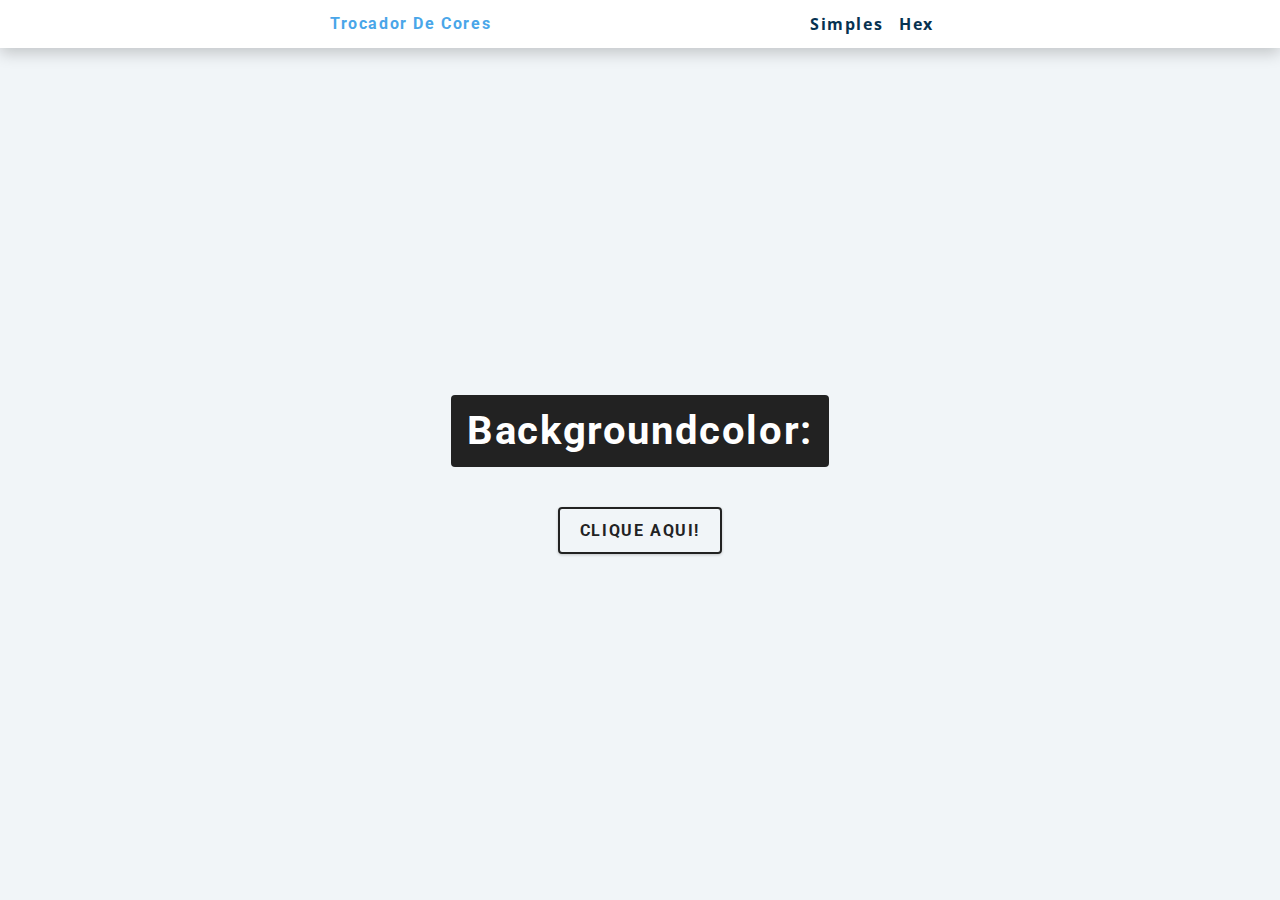
<file: P1/index.html>
<!DOCTYPE html>
<html lang="pt-BR">
<head>
    <meta charset="UTF-8">
    <meta name="viewport" content="width=device-width, initial-scale=1.0">
    <link rel="stylesheet" href="assets/css/style.css">
    <title>Trocador de Cores - Simples</title>
</head>
<body>
    <nav>
        <div class="nav-center">
            <h4>Trocador de Cores</h4>
            <ul class="nav-links">
                <li>
                    <a href="index.html">Simples</a>
                </li>
                <li>
                    <a href="hex.html">Hex</a>
                </li>
            </ul>
        </div>
    </nav>
    <main>
        <div class="container">
            <h2>backgroundcolor: <span class="color"></span> <div id="f1f5f8"></div></h2>
            <button class="btn btn-hero" id="btn">Clique Aqui!</button>
        </div>
    </main>
</body>
<script src="assets/js/index.js"></script>
</html>
</file>
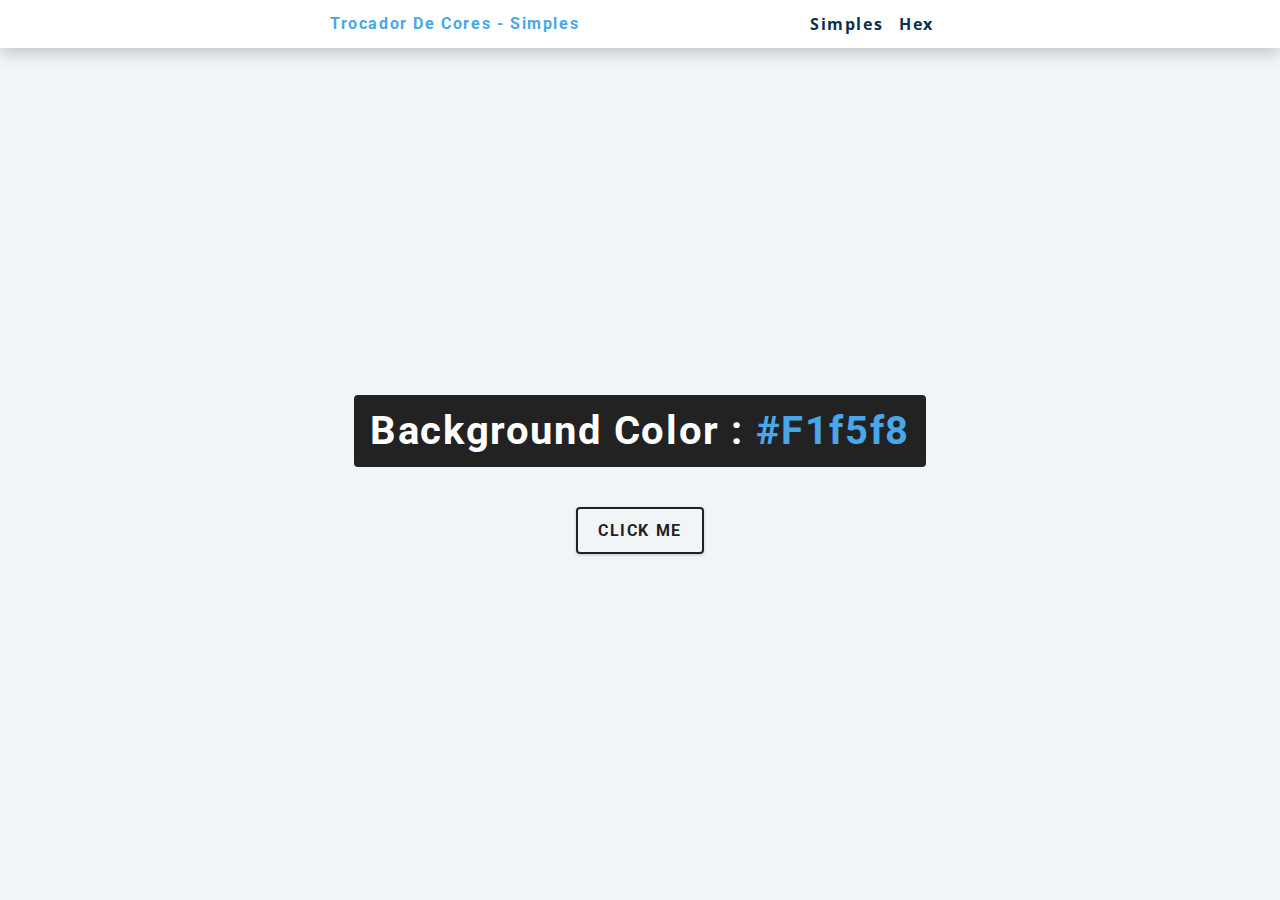
<file: P1/hex.html>
<!DOCTYPE html>
<html lang="pt-BR">
<head>
    <meta charset="UTF-8">
    <meta name="viewport" content="width=device-width, initial-scale=1.0">
    <link rel="stylesheet" href="assets/css/style.css">
    <title>Trocador de Cores - Simples</title>
</head>
<body>
    <nav>
        <div class="nav-center">
          <h4>Trocador de Cores - Simples</h4>
          <ul class="nav-links">
            <li><a href="index.html">Simples</a></li>
            <li><a href="hex.html">Hex</a></li>
          </ul>
        </div>
    </nav>

    <main>
        <div class="container">
          <h2>background color : <span class="color">#f1f5f8</span></h2>
          <button class="btn btn-hero" id="btn">click me</button>
        </div>
    </main>

</body>
<script src="assets/js/hex.js"></script>
</html>
</file>
<file: P1/assets/css/style.css>
@charset "UTF-8";

/*FONTE*/
@import url("https://fonts.googleapis.com/css?family=Open+Sans|Roboto:400,700&display=swap");

* {
    margin: 0px;
    padding: 0px;
}

/*VÁRIAVEIS*/
:root {
     /* dark shades of primary color*/
  --clr-primary-1: hsl(205, 86%, 17%);
  --clr-primary-2: hsl(205, 77%, 27%);
  --clr-primary-3: hsl(205, 72%, 37%);
  --clr-primary-4: hsl(205, 63%, 48%);
  /* primary/main color */
  --clr-primary-5: hsl(205, 78%, 60%);
  /* lighter shades of primary color */
  --clr-primary-6: hsl(205, 89%, 70%);
  --clr-primary-7: hsl(205, 90%, 76%);
  --clr-primary-8: hsl(205, 86%, 81%);
  --clr-primary-9: hsl(205, 90%, 88%);
  --clr-primary-10: hsl(205, 100%, 96%);
  /* darkest grey - used for headings */
  --clr-grey-1: hsl(209, 61%, 16%);
  --clr-grey-2: hsl(211, 39%, 23%);
  --clr-grey-3: hsl(209, 34%, 30%);
  --clr-grey-4: hsl(209, 28%, 39%);
  /* grey used for paragraphs */
  --clr-grey-5: hsl(210, 22%, 49%);
  --clr-grey-6: hsl(209, 23%, 60%);
  --clr-grey-7: hsl(211, 27%, 70%);
  --clr-grey-8: hsl(210, 31%, 80%);
  --clr-grey-9: hsl(212, 33%, 89%);
  --clr-grey-10: hsl(210, 36%, 96%);
  --clr-white: #fff;
  --clr-red-dark: hsl(360, 67%, 44%);
  --clr-red-light: hsl(360, 71%, 66%);
  --clr-green-dark: hsl(125, 67%, 44%);
  --clr-green-light: hsl(125, 71%, 66%);
  --clr-black: #222;
  --ff-primary: "Roboto", sans-serif;
  --ff-secondary: "Open Sans", sans-serif;
  --transition: all 0.3s linear;
  --spacing: 0.1rem;
  --radius: 0.25rem;
  --light-shadow: 0 5px 15px rgba(0, 0, 0, 0.1);
  --dark-shadow: 0 5px 15px rgba(0, 0, 0, 0.2);
  --max-width: 1170px;
  --fixed-width: 620px;
}

/*Estilos Globais*/
*,
::after,
::before {
  margin: 0;
  padding: 0;
  box-sizing: border-box;
}
body {
  font-family: var(--ff-secondary);
  background: var(--clr-grey-10);
  color: var(--clr-grey-1);
  line-height: 1.5;
  font-size: 0.875rem;
}
ul {
  list-style-type: none;
}
a {
  text-decoration: none;
}
h1,
h2,
h3,
h4 {
  letter-spacing: var(--spacing);
  text-transform: capitalize;
  line-height: 1.25;
  margin-bottom: 0.75rem;
  font-family: var(--ff-primary);
}
h1 {
  font-size: 3rem;
}
h2 {
  font-size: 2rem;
}
h3 {
  font-size: 1.25rem;
}
h4 {
  font-size: 0.875rem;
}
p {
  margin-bottom: 1.25rem;
  color: var(--clr-grey-5);
}
@media screen and (min-width: 800px) {
  h1 {
    font-size: 4rem;
  }
  h2 {
    font-size: 2.5rem;
  }
  h3 {
    font-size: 1.75rem;
  }
  h4 {
    font-size: 1rem;
  }
  body {
    font-size: 1rem;
  }
  h1,
  h2,
  h3,
  h4 {
    line-height: 1;
  }
}
/*  global classes */

/* section */
.section {
  padding: 5rem 0;
}

.section-center {
  width: 90vw;
  margin: 0 auto;
  max-width: 1170px;
}
@media screen and (min-width: 992px) {
  .section-center {
    width: 95vw;
  }
}
main {
  min-height: 100vh;
  display: grid;
  place-items: center;
}

/*NAV*/
nav {
    background: var(--clr-white);
    height: 3rem;
    display: grid;
    align-items: center;
    box-shadow: var(--dark-shadow);
  }
  .nav-center {
    width: 90vw;
    max-width: var(--fixed-width);
    margin: 0 auto;
    display: flex;
    align-items: center;
    justify-content: space-between;
  }
  .nav-center h4 {
    margin-bottom: 0;
    color: var(--clr-primary-5);
  }
  .nav-links {
    display: flex;
  }
  nav a {
    text-transform: capitalize;
    font-weight: 700;
    font-size: 1rem;
    color: var(--clr-primary-1);
    letter-spacing: var(--spacing);
    margin-right: 1rem;
  }
  nav a:hover {
    color: var(--clr-primary-5);
  }

/*CONTAINER*/
main {
    min-height: calc(100vh - 3rem);
    display: grid;
    place-items: center;
  }
  .container {
    text-align: center;
  }
  .container h2 {
    background: var(--clr-black);
    color: var(--clr-white);
    padding: 1rem;
    border-radius: var(--radius);
    margin-bottom: 2.5rem;
  }
  .color {
    color: var(--clr-primary-5);
  }
  .btn-hero {
    font-family: var(--ff-primary);
    text-transform: uppercase;
    background: transparent;
    color: var(--clr-black);
    letter-spacing: var(--spacing);
    display: inline-block;
    font-weight: 700;
    transition: var(--transition);
    border: 2px solid var(--clr-black);
    cursor: pointer;
    box-shadow: 0 1px 3px rgba(0, 0, 0, 0.2);
    border-radius: var(--radius);
    font-size: 1rem;
    padding: 0.75rem 1.25rem;
  }
  .btn-hero:hover {
    color: var(--clr-white);
    background: var(--clr-black);
  }
</file>
